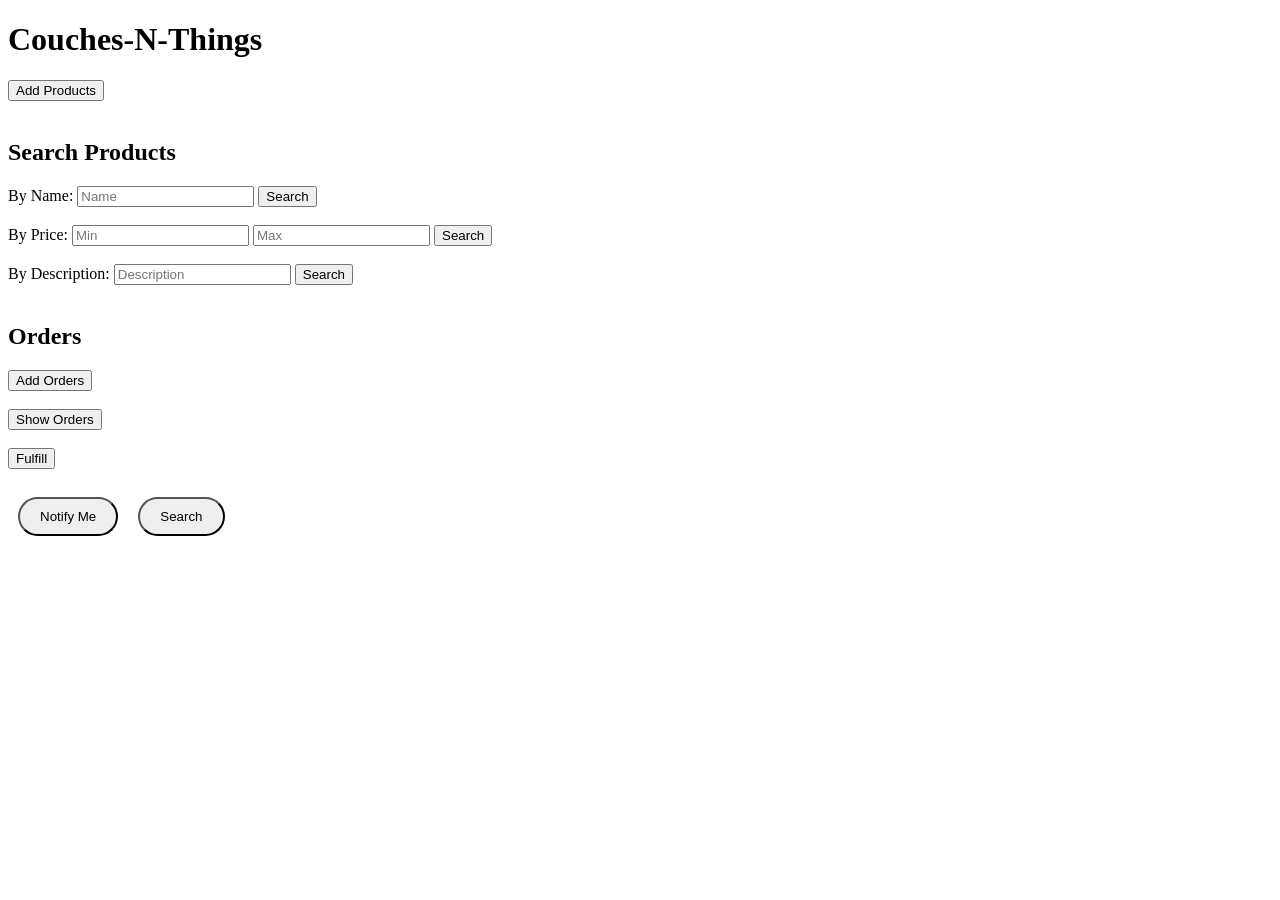
<file: index.html>
<!doctype html>
<html lang="en">
<head>

  <title>Couches-N-Things</title>
</head>
<body>
  <h1>Couches-N-Things</h1>
  <button id="addProducts" onclick="idbApp.addProducts()">Add Products</button><br /><br />
  
  <h2>Search Products</h2>
  By Name: <input type="text" id="name" placeholder="Name"> 
  <button id="byName" onclick="idbApp.displayByName()">Search</button><br /><br />
  
  By Price: <input type="text" id="priceLower" placeholder="Min">
  <input type="text" id="priceUpper" placeholder="Max"> 
  <button id="byPrice" onclick="idbApp.getByPrice()">Search</button><br /><br />
  
  By Description: <input type="text" id="desc" placeholder="Description"> 
  <button id="byDesc" onclick="idbApp.getByDesc()">Search</button><br /><br />
  
  <div id="results"></div>
  
  <h2>Orders</h2>
  <button id="addOrders" onclick="idbApp.addOrders()">Add Orders</button><br /><br />
  <button id="showOrders" onclick="idbApp.showOrders()">Show Orders</button><br /><br />
  
  <div id="orders"></div>
  <button id="fulfill" onclick="idbApp.fulfillOrders()">Fulfill</button><br /><br />
  <div id="receipt"></div>

  <!-- Include scripts at the bottom for better performance -->
  <script type="text/javascript" src="js/idb.js"></script>
  <script type="text/javascript" src="js/main.js"></script>

  
</body>
</html>
</file>
